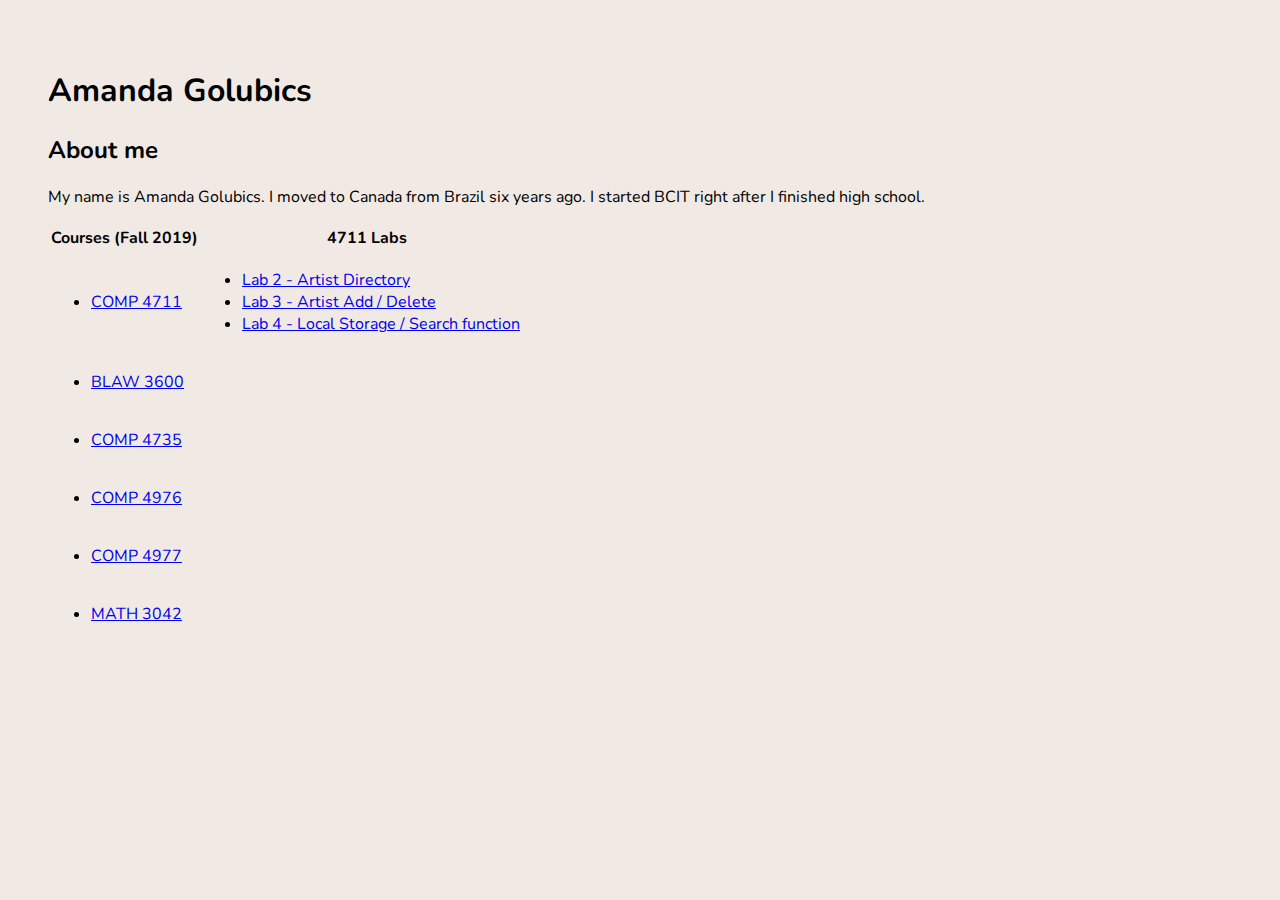
<file: index.html>
<!DOCTYPE html>
<html>

<head>
    <title>
        Amanda Golubics
    </title>
    <link href="https://fonts.googleapis.com/css?family=Nunito&display=swap" rel="stylesheet">
    <style>
        body {
            background-color: #F0E9E4;
            font-family: 'Nunito', sans-serif;
            padding: 40px;
        }
    </style>
</head>

<body>
    <h1>
        Amanda Golubics
    </h1>
    <h2>About me</h2>
    My name is Amanda Golubics. I moved to Canada from Brazil six years ago. I started BCIT right after I finished high
    school.
    <p>

    </p>
    <table>
        <tr>
            <th>Courses (Fall 2019)</th>
            <th>&nbsp;&nbsp;&nbsp;4711 Labs</th>
        </tr>
        <tr>
            <td>
                <ul>
                    <li>
                        <a href="https://www.bcit.ca/study/outlines/20193035498">COMP 4711</a>
                    </li>
                    <!-- <li>
                        <a href="https://www.bcit.ca/study/outlines/20193035493">BLAW 3600</a>
                    </li>
                    <li>
                        <a href="https://www.bcit.ca/study/outlines/20193035501">COMP 4735</a>
                    </li>
                    <li>
                        <a href="https://www.bcit.ca/study/outlines/20193041925">COMP 4976</a>
                    </li>
                    <li>
                        <a href="https://www.bcit.ca/study/outlines/20183041926">COMP 4977</a>
                    </li>
                    <li>
                        <a href="https://www.bcit.ca/study/outlines/math3042">MATH 3042</a>
                    </li> -->
                </ul>
            </td>
            <td>
                <ul>
                    <li>
                        <a href="/Lab02/Lab02.html">Lab 2 - Artist Directory</a>
                    </li>
                    <li>
                        <a href="/Lab03/Lab03.html">Lab 3 - Artist Add / Delete</a>
                    </li>
                    <li>
                        <a href="/Lab04/Lab04.html">Lab 4 - Local Storage /  Search function</a>
                    </li>
                </ul>
            </td>
        </tr>
        <tr>
            <td>
                <ul>
                    <li>
                        <a href="https://www.bcit.ca/study/outlines/20193035493">BLAW 3600</a>
                    </li>
                </ul>
            </td>
        </tr>
        <tr>
            <td>
                <ul>
                    <li>
                        <a href="https://www.bcit.ca/study/outlines/20193035501">COMP 4735</a>
                    </li>
                </ul>
            </td>
        </tr>
        <tr>
            <td>
                <ul>
                    <li>
                        <a href="https://www.bcit.ca/study/outlines/20193041925">COMP 4976</a>
                    </li>
                </ul>
            </td>
        </tr>
        <tr>
            <td>
                <ul>
                    <li>
                        <a href="https://www.bcit.ca/study/outlines/20183041926">COMP 4977</a>
                    </li>
                </ul>
            </td>
        </tr>
        <tr>
            <td>
                <ul>
                    <li>
                        <a href="https://www.bcit.ca/study/outlines/20193045353">MATH 3042</a>
                    </li>
                </ul>
            </td>
        </tr>
    </table>
</body>

</html>
</file>
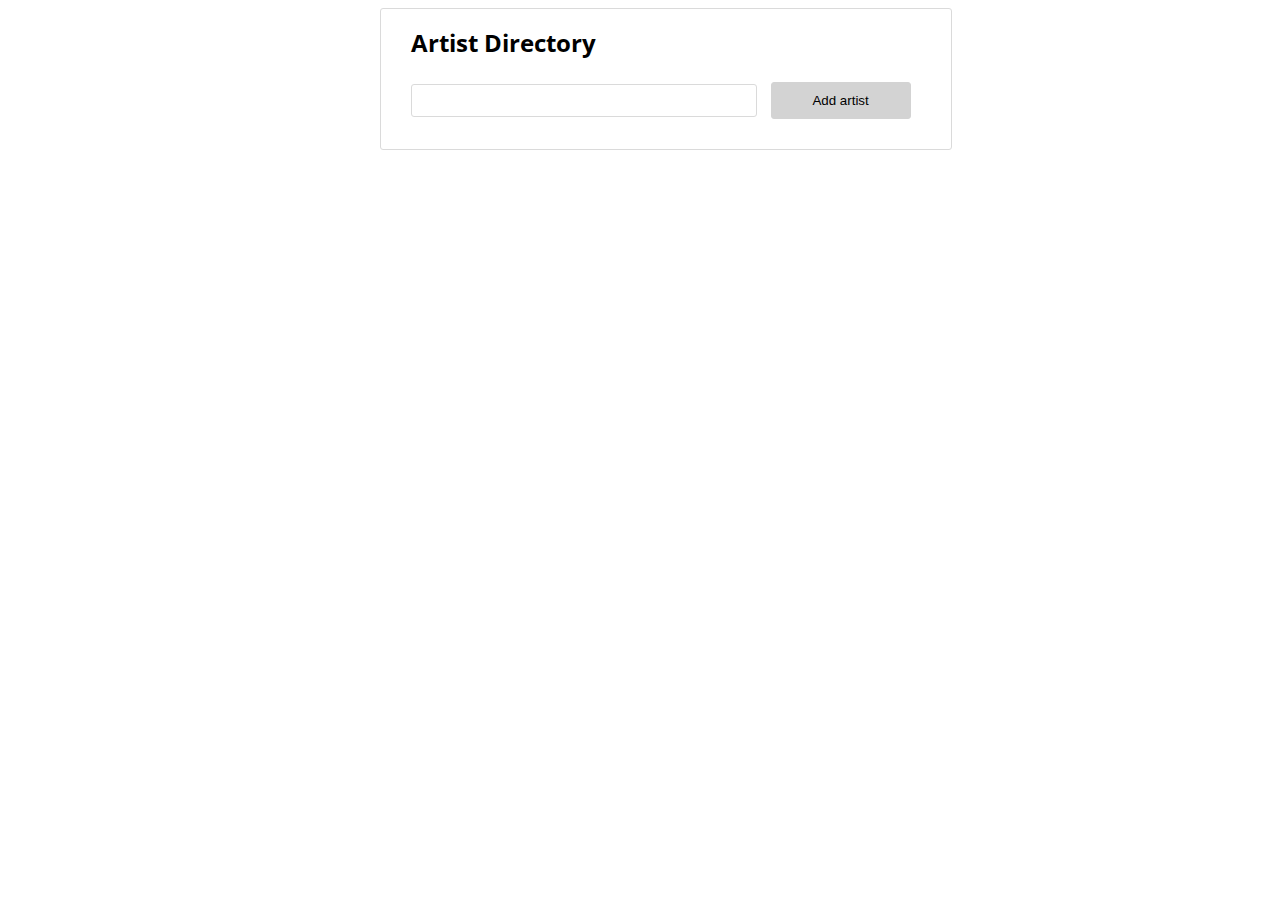
<file: Lab03/Lab03.html>
<!DOCTYPE html>
<html>
    <head>
        <title>Lab3 Comp4711</title>
        <link rel="stylesheet" href="style.css" type="text/css"/>
        <link href="https://fonts.googleapis.com/css?family=Open+Sans&display=swap" rel="stylesheet">
        <script defer src="javascript.js"></script>
    </head>
    <body>
        <div id="main_content">
            <div id="search_container">
                <h2>Artist Directory</h2>
                <input type="text">
                <button onclick="toggleAddArtist()" type="button" id="togglelForm">Add artist</button>
                <div id="addArtistForm">
                    <input type="text" id="artistName" placeholder="Artist Name">
                    <input type="text" id="artistAbout" placeholder="About Artist">
                    <input type="text" id="artistImage" placeholder="Image url">
                    <button type="button" onclick="addArtist()">Add</button>
                </div>
            </div>
            <div id="artist_series">
                <!-- <div class="artist">
                    <div class="artist_image">
                        <img src="https://randomuser.me/api/portraits/med/women/1.jpg">
                    </div>
                    <div class="artist_text">
                        <h3>Barot Bellingham</h3>
                        <p>Royal Academy of Pinting and Sculpture</p>
                    </div>
                </div>
                <div class="artist">
                    <div class="artist_image">
                        <img src="https://randomuser.me/api/portraits/med/men/1.jpg">
                    </div>
                    <div class="artist_text">
                        <h3>Jonathan G. Ferrar II</h3>
                        <p>Artist to Watch in 2012</p>
                    </div>
                    <button class="delete">Delete</button>
                </div>
                <div class="artist">
                    <div class="artist_image">
                        <img src="https://randomuser.me/api/portraits/med/women/1.jpg">
                    </div>
                    <div class="artist_text">
                        <h3>Hillary Hewitt Goldwynn-Post</h3>
                        <p>New York University</p>
                    </div>
                </div>
                <div class="artist">
                    <div class="artist_image">
                        <img src="https://randomuser.me/api/portraits/med/men/1.jpg">
                    </div>
                    <div class="artist_text">
                        <h3>Hassum Harrod</h3>
                        <p>Art College in New Dehli</p>
                    </div>
                </div>
                <div class="artist">
                    <div class="artist_image">
                        <img src="https://randomuser.me/api/portraits/med/women/1.jpg">
                    </div>
                    <div class="artist_text">
                        <h3>Jennifer Jerome</h3>
                        <p>Artist to Watch in 2012</p>
                    </div>
                </div> -->
            </div>
        </div>
    </body>
</html>
</file>
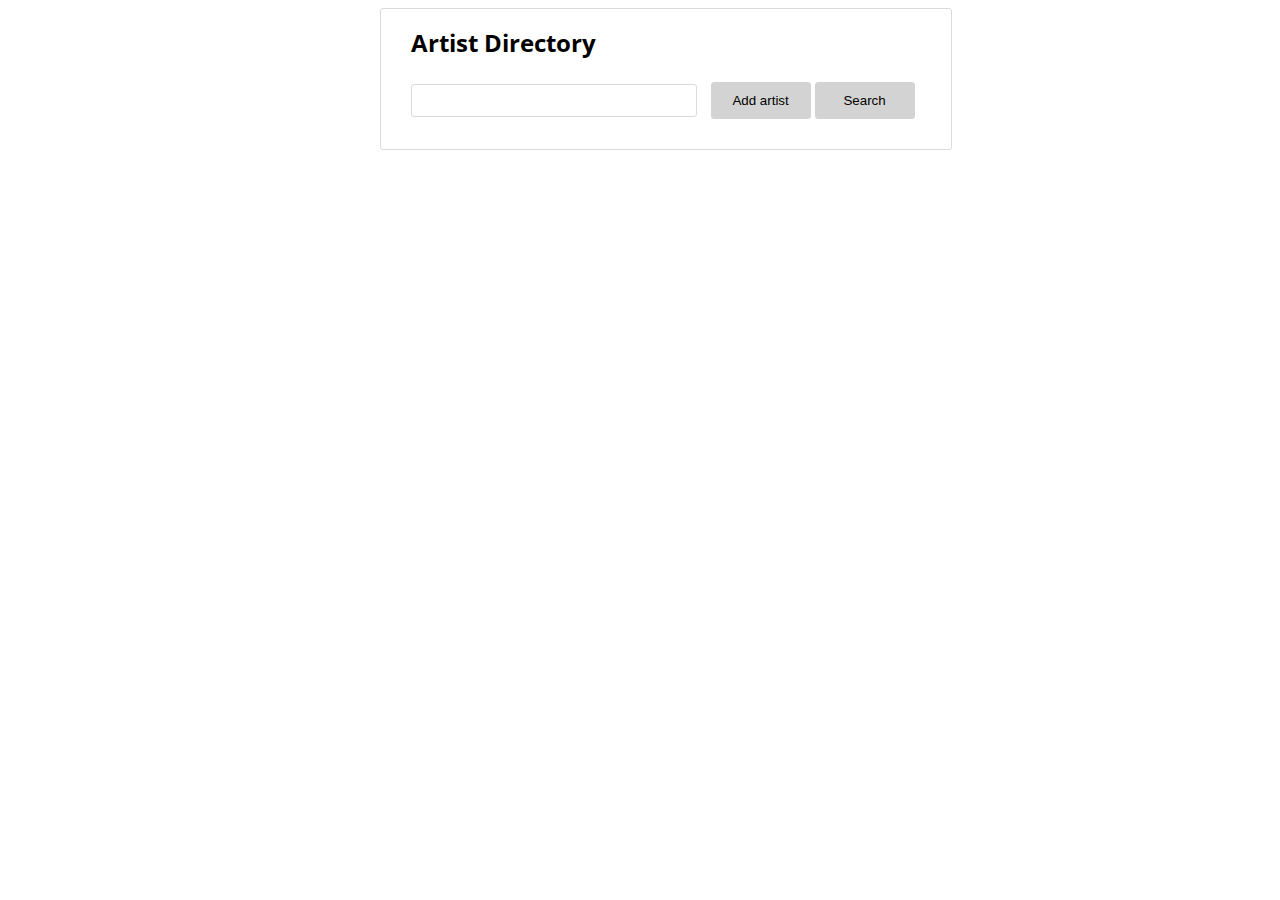
<file: Lab04/Lab04.html>
<!DOCTYPE html>
<html>

<head>
    <title>Lab4 Comp4711</title>
    <link rel="stylesheet" href="style.css" type="text/css" />
    <link href="https://fonts.googleapis.com/css?family=Open+Sans&display=swap" rel="stylesheet">
    <script defer src="javascript.js"></script>
</head>

<body onload="loadStoredArtists()">
    <div id="main_content">
        <div id="search_container">
            <h2>Artist Directory</h2>
            <input type="text" id="searchField">
            <button onclick="toggleAddArtist()" type="button" id="togglelForm">Add artist</button>
            <button onclick="onSearch()" type="button">Search</button>
            <div id="addArtistForm">
                <input type="text" id="artistName" placeholder="Artist Name" maxlength="40" required>
                <input type="text" id="artistAbout" placeholder="About Artist" maxlength="40" required>
                <input type="text" id="artistImage" placeholder="Image url" required>
                <button type="button" onclick="addArtist()">Add</button>
            </div>
        </div>
        <div id="artist_series">

        </div>
    </div>
</body>

</html>
</file>
<file: Lab03/style.css>
body {
    font-family: 'Open Sans',
        sans-serif;
    display: flex;
}

#main_content {
    /* width: 450px; */
    /* display: flex; */
    margin-left: calc(65% - 450px);
}

#search_container {
    width: 510px;
    padding: 30px;
    padding-top: 7px;
    border-radius: 3px;
    border: 1px solid #dadada;
}

#search_container h2 {
    margin-top: 10px;
}

#search_container input {
    width: calc(100% - 170px);
    height: 29px;
    border-radius: 3px;
    border: 1px solid #dadada;
    margin-right: 10px;
}

.artist {
    margin-left: 40px;
    margin-right: 40px;
    height: 95px;
    /* padding-bottom: 20px; */
    border-radius: 2px;
    border: 0.5px solid #dadada;
}

.artist_text {
    float: left;
    padding-top: 17px;
    padding-left: 7px;
}

.artist p {
    margin: 0;
    padding-top: 3px;
    padding-bottom: 7px;
    padding-right: 30px;
}

.artist h3 {
    margin: 0;
}

.artist_image {
    float: left;
}

.artist_image img {
    height: 70px;
    width: auto;
    margin: 10px;
    margin-left: 15px;
    border-radius: 4px;
}

.artist:hover {
    background-color: #f7f8fa;
    cursor: pointer;
}

button{
    background-color: lightgray;
    padding: 10px;
    border: 1px solid lightgray;
    border-radius: 3px;
    width: 140px;
    margin-top: 3px;
}

#toggleForm{
    float: left;
}

button:hover{
    cursor: pointer;
}

#addArtistForm{
    display: none;
    padding-top: 20px;
    width: 75%;
    padding-left: 12%; 
}

#addArtistForm input{
    width: 100%;
    text-align: center;
}

#addArtistForm button{
    margin-left: 35%;   
}

#addArtistForm input::placeholder {
    text-align: center;
}

.delete{
    margin-top: 25px;
    margin-right: 20px; 
    float: right;
    width: 70px;
    color: white;
    background-color:#ff2b3d;
    border-color: #ff2b3d;
}
</file>
<file: Lab04/style.css>
body {
    font-family: 'Open Sans',
        sans-serif;
    display: flex;
}

#main_content {
    /* width: 450px; */
    /* display: flex; */
    margin-left: calc(65% - 450px);
}

#search_container {
    width: 510px;
    padding: 30px;
    padding-top: 7px;
    border-radius: 3px;
    border: 1px solid #dadada;
}

#search_container h2 {
    margin-top: 10px;
}

#search_container input {
    width: calc(100% - 230px);
    height: 29px;
    border-radius: 3px;
    border: 1px solid #dadada;
    margin-right: 10px;
}

.artist {
    margin-left: 40px;
    margin-right: 40px;
    height: 95px;
    /* padding-bottom: 20px; */
    border-radius: 2px;
    border: 0.5px solid #dadada;
}

.artist_text {
    float: left;
    padding-top: 17px;
    padding-left: 7px;
}

.artist p {
    margin: 0;
    padding-top: 3px;
    padding-bottom: 7px;
    padding-right: 30px;
}

.artist h3 {
    margin: 0;
}

.artist_image {
    float: left;
}

.artist_image img {
    height: 70px;
    width: auto;
    margin: 10px;
    margin-left: 15px;
    border-radius: 4px;
}

.artist:hover {
    background-color: #f7f8fa;
    cursor: pointer;
}

button{
    background-color: lightgray;
    padding: 10px;
    border: 1px solid lightgray;
    border-radius: 3px;
    width: 100px;
    margin-top: 3px;
}

#toggleForm{
    float: left;
}

button:hover{
    cursor: pointer;
}

#addArtistForm{
    display: none;
    padding-top: 20px;
    width: 75%;
    padding-left: 12%; 
}

#addArtistForm input{
    width: 100%;
    text-align: center;
}

#addArtistForm button{
    margin-left: 35%;   
}

#addArtistForm input::placeholder {
    text-align: center;
}

.delete{
    margin-top: 25px;
    margin-right: 20px; 
    float: right;
    width: 70px;
    color: white;
    background-color:#ff2b3d;
    border-color: #ff2b3d;
}
</file>
